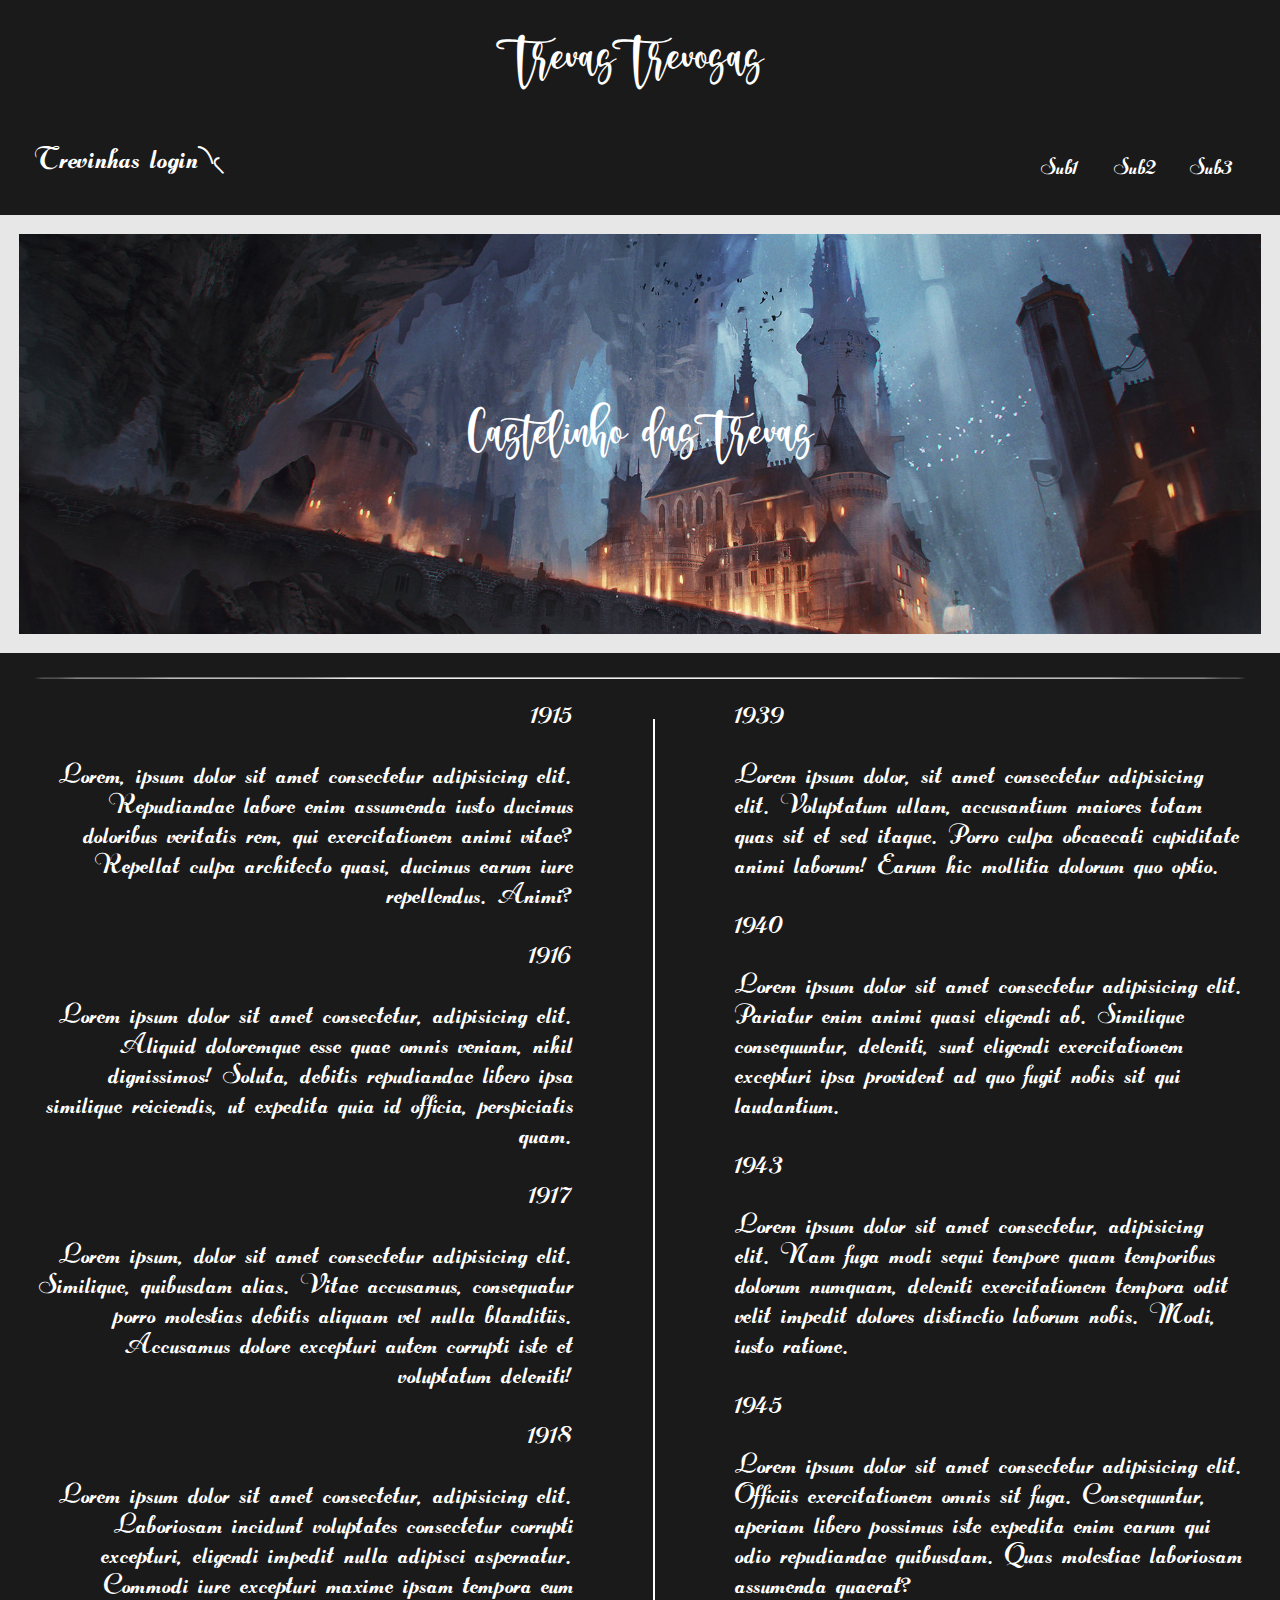
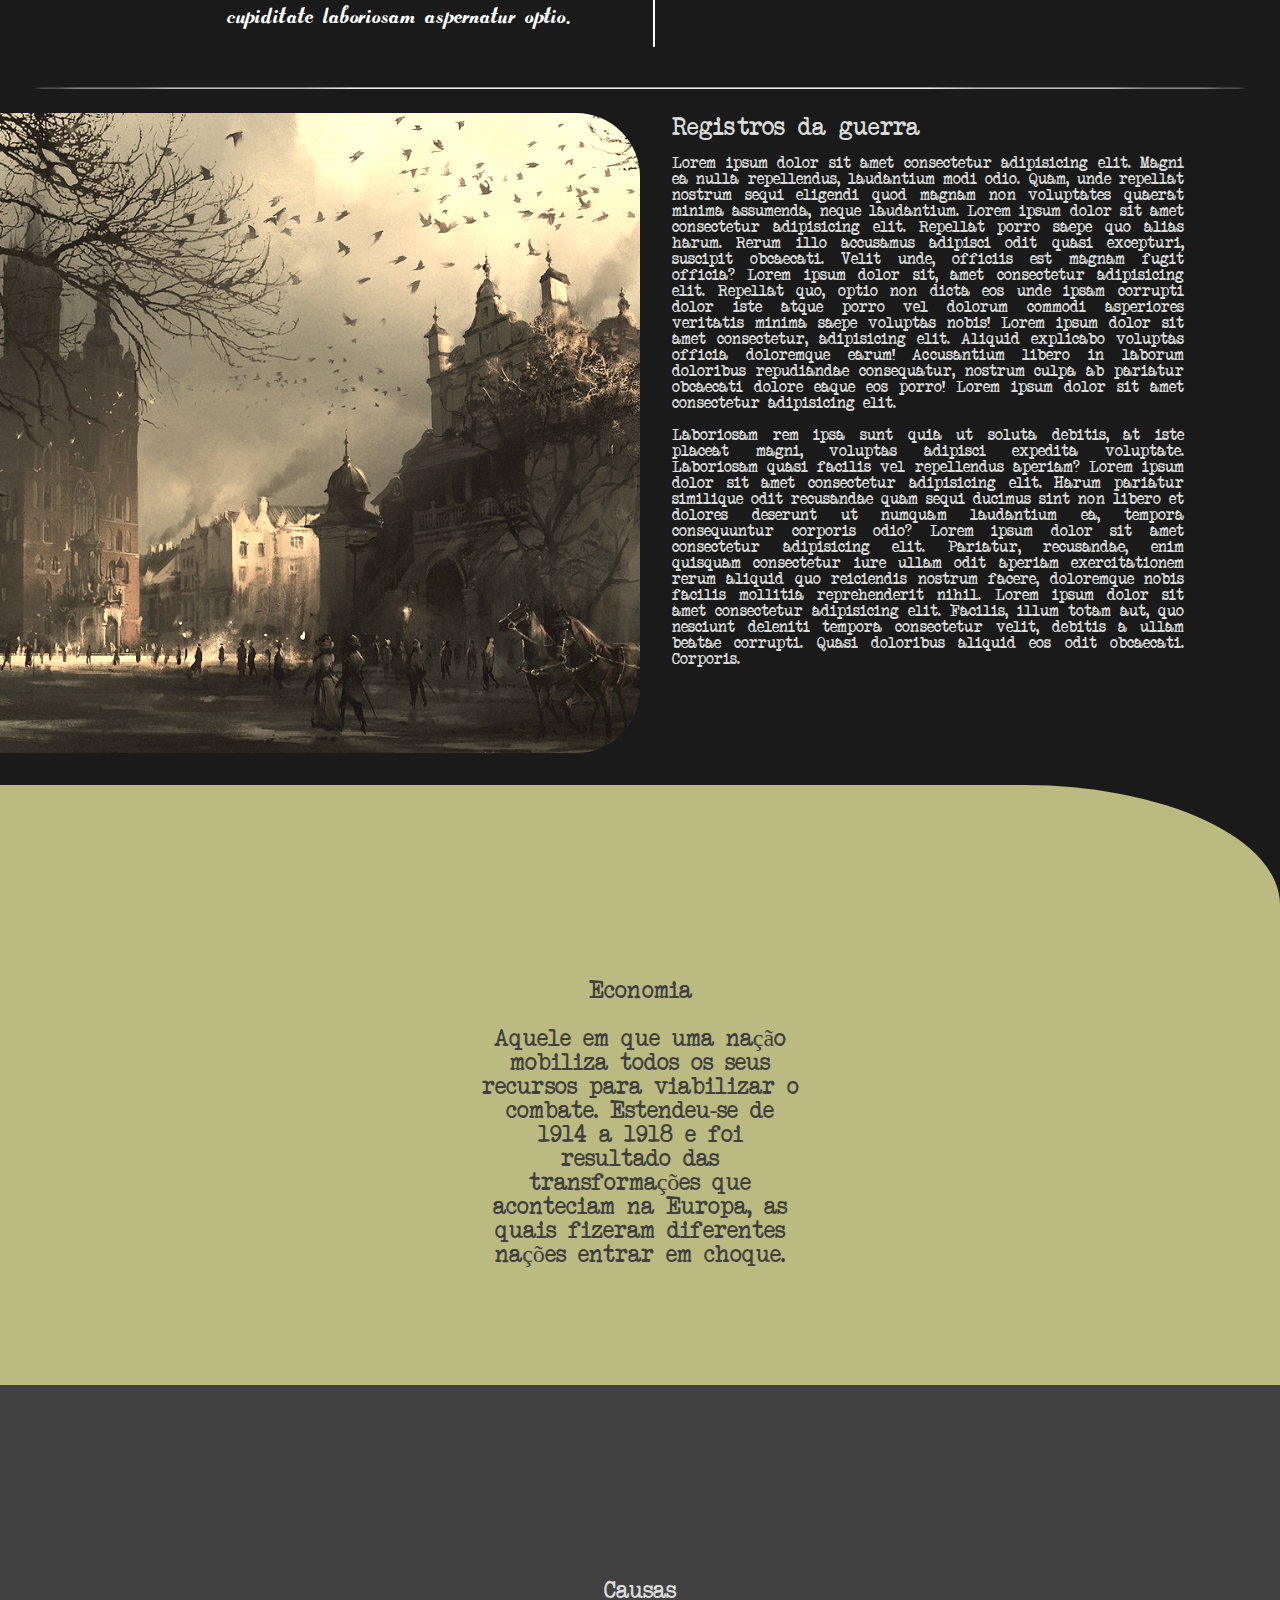
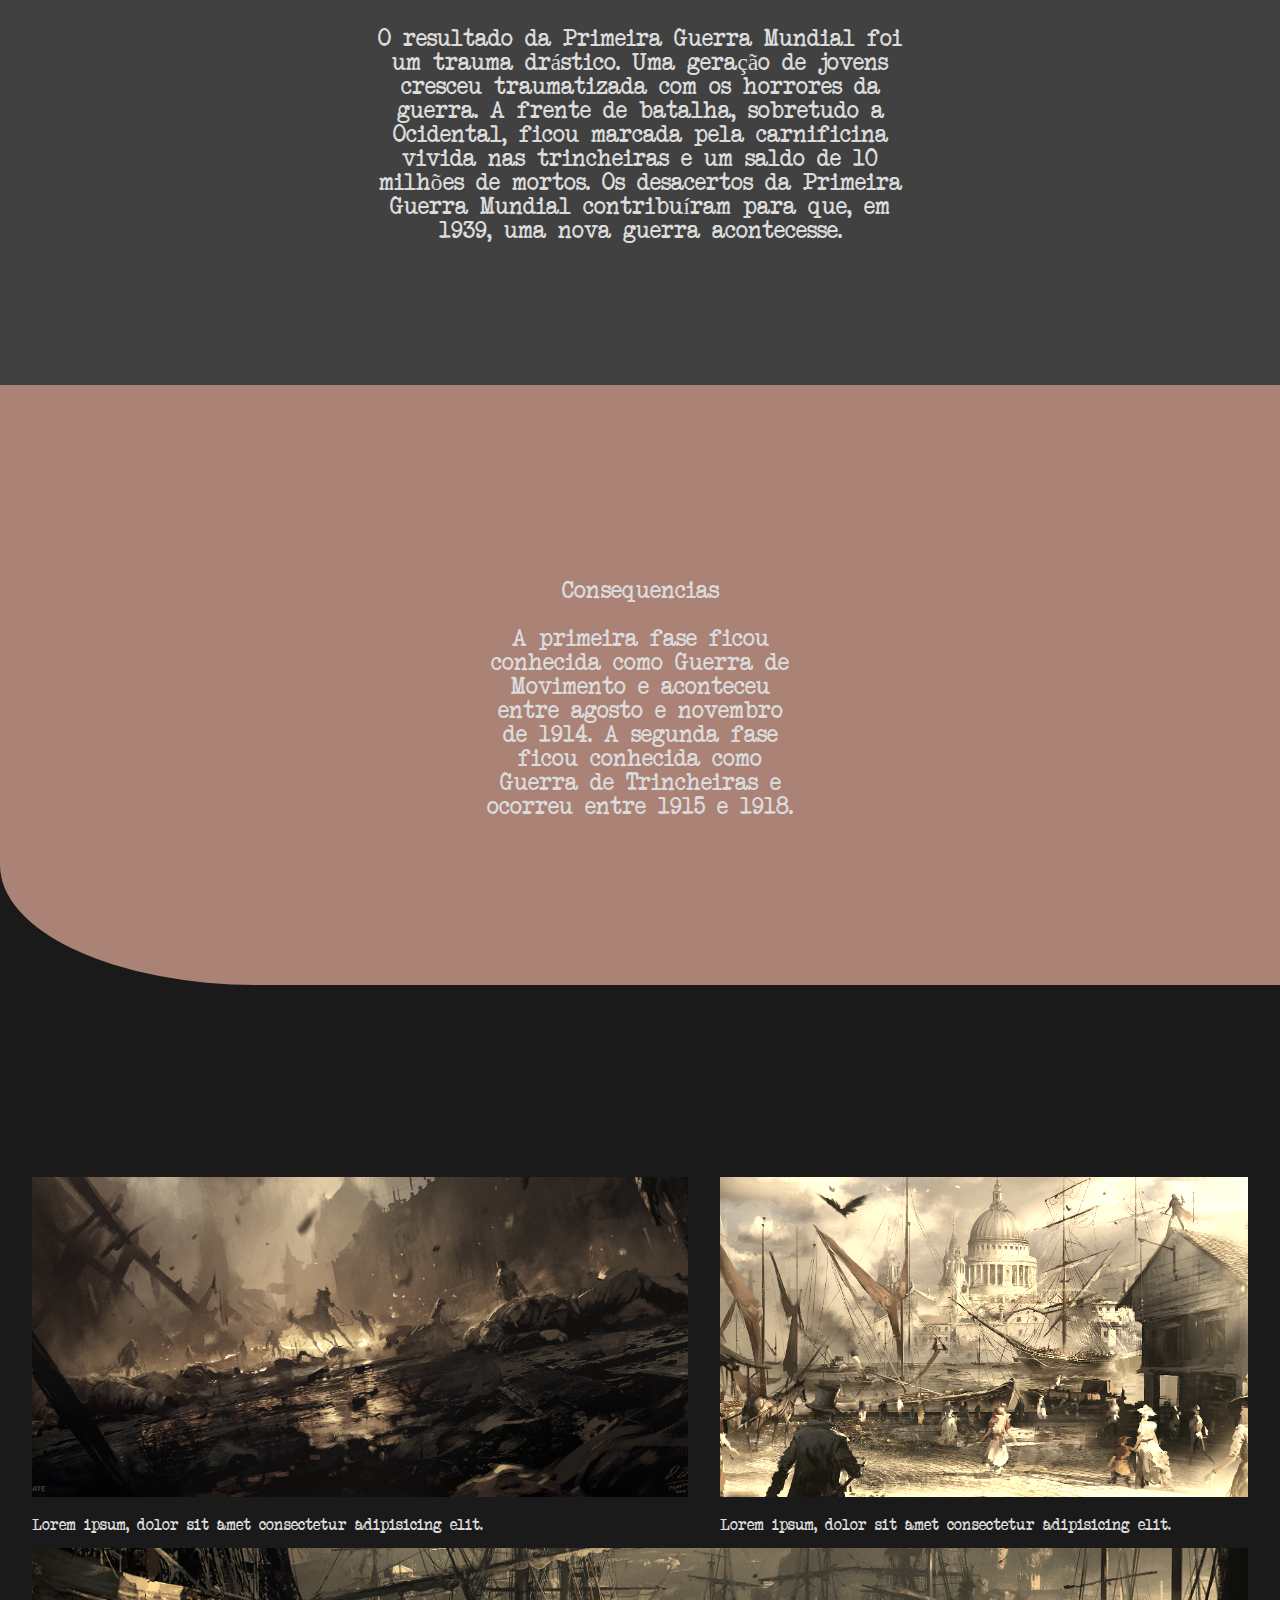
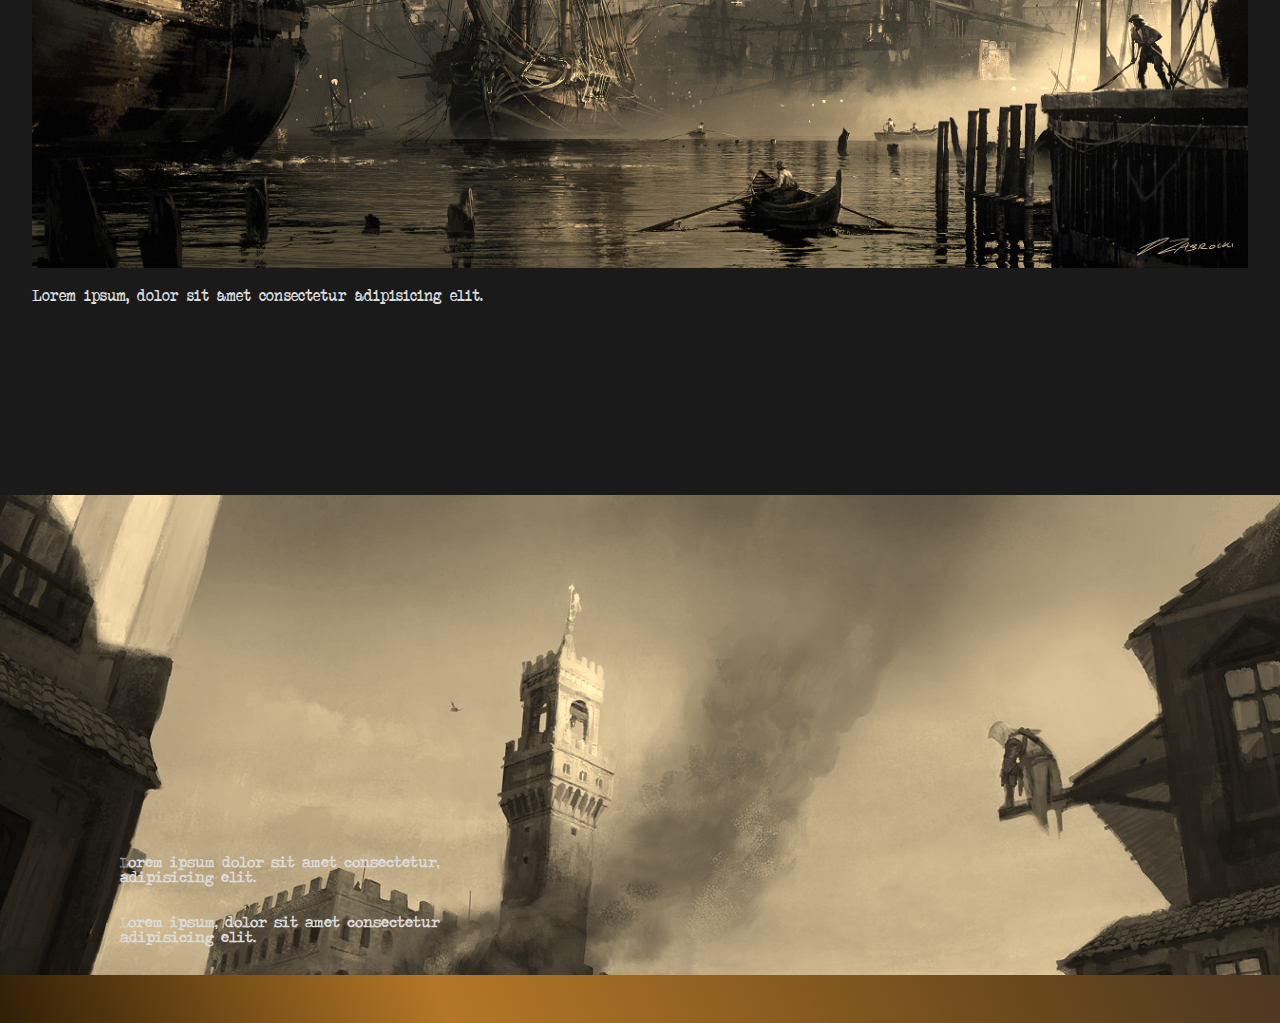
<file: index.html>
<!DOCTYPE html>

<html lang="pt-br">
<head>
  <meta charset="utf-8">
  <title> War</title>
  <link rel="stylesheet" type="text/css" href="./src/estilo.css">
  <link rel="stylesheet" type="text/css" href="./src/reset.css">
</head>

<body>
  <header> 
    <section class="cabecalho">
        <div class="titulo"> 
          <h1>Trevas Trevosas</h1>
        </div>
        <section class="botoes">
          <div>
            <a href="/pages/login.html" class="botaosubprincipal"><h3>Trevinhas login৲৻</h3></a>
          </div>
          <div class="botaosub">
            <a href="#" class="botao1"><h3>Sub1</h3></a>
            <a href="#" class="botao2"><h3>Sub2</h3></a>
            <a href="#" class="botao3"><h3>Sub3</h3></a>
          </div>
        </section>
    </section>
  </header>

  <main>
   <section>
      <div class="castelinho">
        <figure class="castelinho1">
          <img src="./image/0kKhhzx.jpeg" alt="castelinho das trevas" class="castelinhodomal">
          <figcaption class="legcastelinho">
            <h2 class="textocastelinho">Castelinho das Trevas</h2>
          </figcaption>
        </figure>
      </div>
   </section>

      <hr class="corte1">
      
   <section class="colunas">
     <container class="containercoluna">
       <div>
         <ul class="coluna1">
           <li><h3>1915</h3><h4>Lorem, ipsum dolor sit amet consectetur adipisicing elit. Repudiandae labore enim assumenda iusto ducimus doloribus veritatis rem, qui exercitationem animi vitae? Repellat culpa architecto quasi, ducimus earum iure repellendus. Animi?</h4></li>
           <li><h3>1916</h3><h4>Lorem ipsum dolor sit amet consectetur, adipisicing elit. Aliquid doloremque esse quae omnis veniam, nihil dignissimos! Soluta, debitis repudiandae libero ipsa similique reiciendis, ut expedita quia id officia, perspiciatis quam.</h4></li>
           <li><h3>1917</h3><h4>Lorem ipsum, dolor sit amet consectetur adipisicing elit. Similique, quibusdam alias. Vitae accusamus, consequatur porro molestias debitis aliquam vel nulla blanditiis. Accusamus dolore excepturi autem corrupti iste et voluptatum deleniti!</h4></li>
           <li><h3>1918</h3><h4>Lorem ipsum dolor sit amet consectetur, adipisicing elit. Laboriosam incidunt voluptates consectetur corrupti excepturi, eligendi impedit nulla adipisci aspernatur. Commodi iure excepturi maxime ipsam tempora eum cupiditate laboriosam aspernatur optio.</h4></li>  
         </ul>
       </div>
       
         <hr class="cortecoluna">
       
       <div>
         <ul class="coluna2">
           <li><h3>1939</h3><h4>Lorem ipsum dolor, sit amet consectetur adipisicing elit. Voluptatum ullam, accusantium maiores totam quas sit et sed itaque. Porro culpa obcaecati cupiditate animi laborum! Earum hic mollitia dolorum quo optio.</h4></li>
           <li><h3>1940</h3><h4>Lorem ipsum dolor sit amet consectetur adipisicing elit. Pariatur enim animi quasi eligendi ab. Similique consequuntur, deleniti, sunt eligendi exercitationem excepturi ipsa provident ad quo fugit nobis sit qui laudantium.</h4></li>
           <li><h3>1943</h3><h4>Lorem ipsum dolor sit amet consectetur, adipisicing elit. Nam fuga modi sequi tempore quam temporibus dolorum numquam, deleniti exercitationem tempora odit velit impedit dolores distinctio laborum nobis. Modi, iusto ratione.</h4></li>
           <li><h3>1945</h3><h4>Lorem ipsum dolor sit amet consectetur adipisicing elit. Officiis exercitationem omnis sit fuga. Consequuntur, aperiam libero possimus iste expedita enim earum qui odio repudiandae quibusdam. Quas molestiae laboriosam assumenda quaerat?</h4></li>  
         </ul>
       </div>
     </container>
   </section> 

   <hr class="corte2">

   <section>
     <div class="caixaconteudo1">
       <figure class="igrejinhadomal1">
        <img src="./image/p4YH4Ka.jpeg" alt="igrejinha do mal">
        <figcaption>
          <h2> Registros da guerra </h2>
          <h4>Lorem ipsum dolor sit amet consectetur adipisicing elit. Magni ea nulla repellendus, laudantium modi odio. Quam, unde repellat nostrum sequi eligendi quod magnam non voluptates quaerat minima assumenda, neque laudantium. Lorem ipsum dolor sit amet consectetur adipisicing elit. Repellat porro saepe quo alias harum. Rerum illo accusamus adipisci odit quasi excepturi, suscipit obcaecati. Velit unde, officiis est magnam fugit officia? Lorem ipsum dolor sit, amet consectetur adipisicing elit. Repellat quo, optio non dicta eos unde ipsam corrupti dolor iste atque porro vel dolorum commodi asperiores veritatis minima saepe voluptas nobis! Lorem ipsum dolor sit amet consectetur, adipisicing elit. Aliquid explicabo voluptas officia doloremque earum! Accusantium libero in laborum doloribus repudiandae consequatur, nostrum culpa ab pariatur obcaecati dolore eaque eos porro! Lorem ipsum dolor sit amet consectetur adipisicing elit. <br><br>Laboriosam rem ipsa sunt quia ut soluta debitis, at iste placeat magni, voluptas adipisci expedita voluptate. Laboriosam quasi facilis vel repellendus aperiam? Lorem ipsum dolor sit amet consectetur adipisicing elit. Harum pariatur similique odit recusandae quam sequi ducimus sint non libero et dolores deserunt ut numquam laudantium ea, tempora consequuntur corporis odio? Lorem ipsum dolor sit amet consectetur adipisicing elit. Pariatur, recusandae, enim quisquam consectetur iure ullam odit aperiam exercitationem rerum aliquid quo reiciendis nostrum facere, doloremque nobis facilis mollitia reprehenderit nihil. Lorem ipsum dolor sit amet consectetur adipisicing elit. Facilis, illum totam aut, quo nesciunt deleniti tempora consectetur velit, debitis a ullam beatae corrupti. Quasi doloribus aliquid eos odit obcaecati. Corporis.</h4></figcaption>
       </figure>
     </div>
   </section>

   <section>
     <div class="parte1">
      <h2>
        Economia
      </h2>
      <p>
        Aquele em que uma nação mobiliza todos os seus recursos para viabilizar o combate. Estendeu-se de 1914 a 1918 e foi resultado das transformações que aconteciam na Europa, as quais fizeram diferentes nações entrar em choque.
      </p>
     </div>
     <div class="parte2">
      <h2>
        Causas
      </h2>
      <p>
        O resultado da Primeira Guerra Mundial foi um trauma drástico. Uma geração de jovens cresceu traumatizada com os horrores da guerra. A frente de batalha, sobretudo a Ocidental, ficou marcada pela carnificina vivida nas trincheiras e um saldo de 10 milhões de mortos. Os desacertos da Primeira Guerra Mundial contribuíram para que, em 1939, uma nova guerra acontecesse.
      </p>
     </div>
     <div class="parte3">
      <h2>
        Consequencias 
      </h2>
      <p>
        A primeira fase ficou conhecida como Guerra de Movimento e aconteceu entre agosto e novembro de 1914. A segunda fase ficou conhecida como Guerra de Trincheiras e ocorreu entre 1915 e 1918.
      </p>
     </div>
   </section>

   <!-- <section>
     <div>
       <div class="caixadasselecoes"></div>
       <div class="botoesdeteste">
        <a href="#" class="botao11"><h3>teste</h3></a>
        <a href="#" class="botao12"><h3>testando</h3></a>
        <a href="#" class="botao13"><h3>testador</h3></a>
        <a href="#" class="botao14"><h3>testado</h3></a>
      </div>
     </div>
   </section> -->

   <!-- <hr class="corte2"> -->

    <section>
      <div class="pacoteimgs">
        <div class="pacoteimgss">
          <figure class="pacoteimg1">
            <img src="./image/darek-zabrocki-rho-attackonnottingham-v007b-final-hi-res-darekzabrocki.jpg" alt="igrejinha do mal" class="igrejinhadomal">
              <figcaption class="legigrejinha">
              <h4>Lorem ipsum, dolor sit amet consectetur adipisicing elit. </h4>
          </figure> 
          <figure class="pacoteimg2">
            <img src="./image/darek-zabrocki-industrial-revolution-in-thames-final-ac-syndicate-darekzabrocki.jpg" alt="igrejinha do mal" class="igrejinhadomal">
              <figcaption class="legigrejinha">
              <h4>Lorem ipsum, dolor sit amet consectetur adipisicing elit. </h4>
          </figure> 
        </div>
        <div class="pacoteimg3">
          <figure class="pacoteimg13">
            <img src="./image/darek-zabrocki-marine-11-final.jpg" alt="igrejinha do mal" class="igrejinhadomal">
              <figcaption class="legigrejinha">
              <h4>Lorem ipsum, dolor sit amet consectetur adipisicing elit. </h4>
          </figure> 
        </div>
      </div>
    </section>
  </main>
  <footer>
    <div class="rodapep">
      <figure class="rodape">
        <img src="./image/bram-sels-01-01.jpg" alt="igrejinha do mal" class="igrejinhadomal">
        <figcaption class="legigrejinha11">
        <h4 class="h41">Lorem ipsum, dolor sit amet consectetur adipisicing elit. </h4> 
        <h4 class="h42">Lorem ipsum dolor sit amet consectetur, adipisicing elit. </h4>
        </figcaption>
      </figure>
    </div>
  </footer>

</body>
</html>
</file>
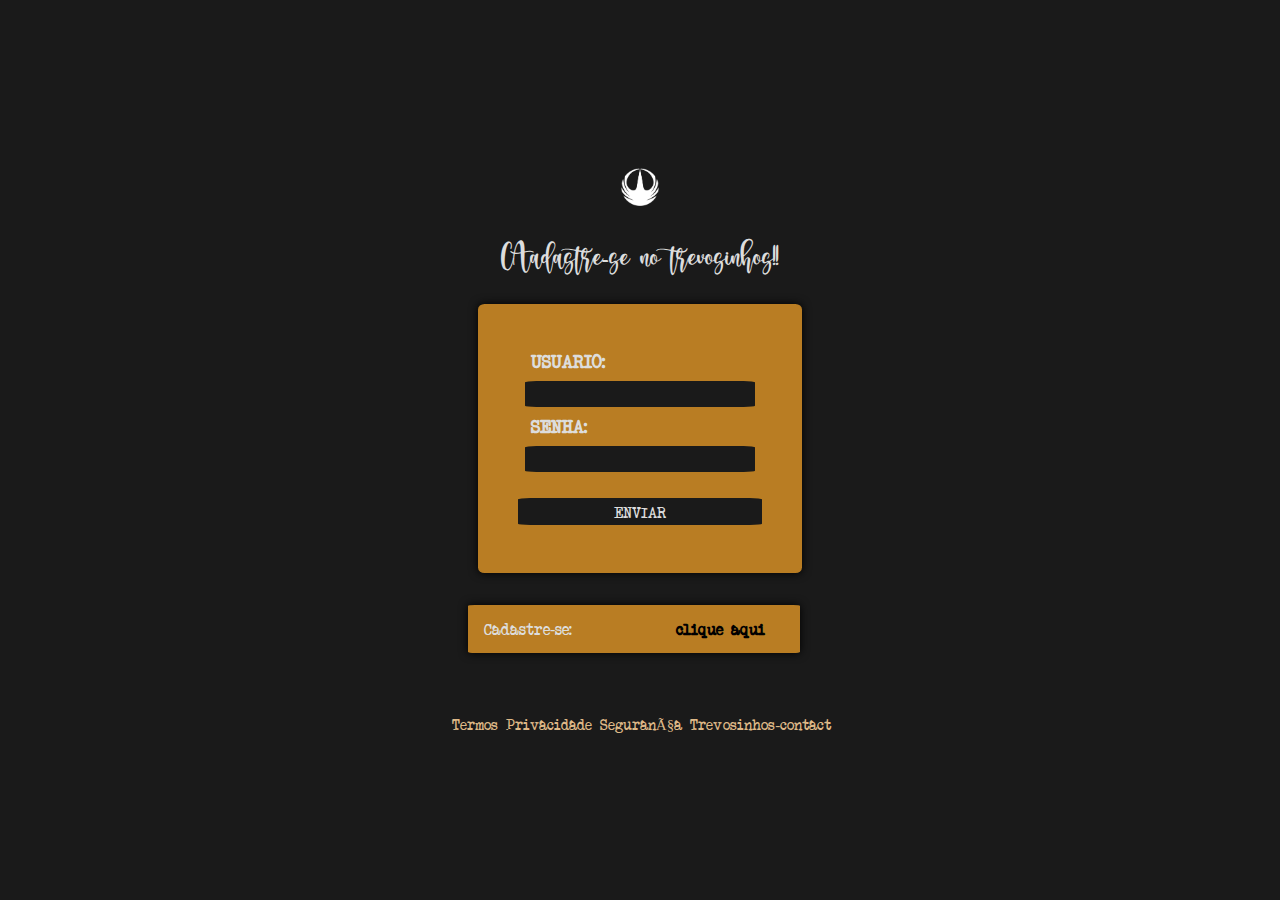
<file: pages/login.html>
<!DOCTYPE html>

<html lang="pt-br">

    <head>
        <meta charset="uft-8">
        <title>PAGINA DE LOGIN</title>
        <link rel="stylesheet" type="text/css" href="/src/reset.css" >
        <link rel="stylesheet" type="text/css" href="/src/login.css" >
    </head>

    <body>
        <div class="container">
            <div class="box">
                <header>
                    <div class="cabecalho">
                        <img class="logo" src="/image/Logo_Trevosinhos_Branco.png" alt="logo da trevosinhos">
                        <h1>CAadastre-se no trevosinhos!!</h1>
                    </div>
                </header>
                <main class="main">
                        <div class="caixalogin">                           
                            <div class="labels">
                               <div class="usuario">
                                    <label for="usuario">
                                        <p>USUARIO:</p><b/>
                                        <input id="usuario" type="email" >
                                    </label>  
                               </div>                     
                               <div class="senha">
                                    <label for="senha">
                                        <p>SENHA:</p></b>
                                        <input id="senha" type="password" >
                                    </label>
                               </div>
                            </div>
                            <hr class="hr">                     
                            <div class="botaop">
                                <button type="submit" class="botao" href="">
                                    <h2>ENVIAR</h2>
                                </button>
                            </div>
                        </div>
                </main>
                <footer>
                    <container class="caixafooter">
                        <div>
                            <div class="clique">
                                Cadastre-se:
                                <a href="">clique aqui</a> 
                            </div>
                        </div>
                        <div class="links">
                            <div>
                                <a href="">Termos</a>
                                <a href="">Privacidade</a>
                                <a href="">Segurança</a>
                                <a href="">Trevosinhos-contact</a>
                            </div>
                        </div>
                    </container>
                </footer>
            </div>
        </div>
    </body>
</html>
</file>
<file: src/estilo.css>
@charset "utf-8";

@font-face {
    font-family: 'traveling';
    src: url(/font/TravelingTypewriter.ttf);
}
@font-face {
    font-family: 'badlystamped';
    src: url(/font/BadlyStamped.ttf);
}
@font-face {
    font-family: 'UNCLETYP';
    src: url(/font/UNCLETYP.ttf);
}
@font-face {
    font-family: 'Sinami';
    src: url(/font/Sinami\ demo.ttf);
}
@font-face {
    font-family: 'atwriter' ;
    src: url(/font/atwriter.ttf);
}
@font-face {
    font-family: 'Southmore' ;
    src: url(/font/Southmore.ttf);
}
a{
    text-decoration: none;
}
body, .cabecalho{
    background-color: rgb(26, 26, 26);
}
/* CABEÇALHO */
.cabecalho .titulo h1{
    color: white;
    text-align: center;
    font-family: 'Southmore';
    font-size: 40px;
    padding: 1em;
    padding-top: 1em;
    font-style: bold;
}
/* BOTÕES */
.botaosubprincipal h3{
    margin-left: 35px;
    margin-bottom: 10px;
    font-size: 35px;   
}
.botaosubprincipal h3:hover{
    color: burlywood;
    transition: 0.5s;
}
.botoes{
    display: flex;
    justify-content: space-between;
}
.botaosub{
    display: flex;
    margin-right: 30px;
    align-items: center;  
}
.botoes a{
    font-size: 25px;
    margin: 10px 10px;
    color: white;
    font-family: 'Sinami';
    border: 2px solid rgba(255, 255, 255, 0);
    padding: .3rem;
    padding-top: .5rem;
    border-radius: 20% 0 20% 0;
}
.botaosub .botao1:hover, .botaosub .botao2:hover, .botaosub .botao3:hover{
    flex-wrap: wrap;
    align-items: center;
    justify-content: center;
    color: rgb(0, 255, 255);
    text-align: center;
    padding: .3rem;
    padding-top: .5rem;
    border: 2px solid white;
    border-radius: 20% 0 20% 0;
    transition: all 0.5s;
}
.botaosub .botao2:hover{
    color: rgb(255, 123, 0);
}
.botaosub .botao3:hover{
    color: rgb(255, 251, 0);
}
/* IMG CASTELO */
.castelinho{
    position: relative;
}
.castelinho1{
    align-items: center;
    justify-content: center;
    display: flex;
    background-color: rgb(231, 231, 231);
}
.castelinho1 img{ 
    height: 25em;
    width: 100%;
    margin: 1.2em;
    object-fit: cover;
    object-position:center;
    /* border: 1px dashed rgb(0, 0, 0); */
}
.legcastelinho{
    position:absolute;
    text-align: center;
    width: 100%;
    height: 100%;
    top: 5em;
    color: white;
    font-family: 'Southmore';
    font-size: 40px;
}
/* PEQUENO AJUSTE - POR ENQUANTO */
.igrejinhadomal{
    width:1000px;
}
/* CORTE 1 E 2 */
.corte1, .corte2{
    margin-top: 1.5em;
    margin-bottom: 1.5em;
    border: 1px thick rgb(255, 216, 204);
    width: 95%;
    border-radius: 95%;
}
/* CORTE NA VERTICAL */
.cortecoluna {
    border: 1px solid white;
    margin: 1em 5em;
}
/* COLUNAS */
.coluna1 h4{
    margin-top: 1em;
    padding-bottom: 1em;
    color: white;
    font-family: 'Sinami';
    font-size: 30px;
    text-align:end;
}
.coluna1 h3{
    color: white;
    font-family: 'Sinami';
    font-size: 30px;
    text-align:end;
}
.coluna2 h4{
    margin-top: 1em;
    padding-bottom: 1em;
    color: white;
    font-family: 'Sinami';
    font-size: 30px;
}
.coluna2 h3{
    color: white;
    font-family: 'Sinami';
    font-size: 30px;
}
.containercoluna{
    padding: 0 2em;
    display: flex;
    justify-content: center;
}
/* IMG IGREJA */
.caixaconteudo1{
    display: flex;
    justify-content: center;
}
.igrejinhadomal1 img{
    margin-right: 2em;
    margin-bottom: 2em;
    float: left;
    height: 40em;
    width: 50%;
    object-fit: cover;
    object-position:  bottom;
    border: 1px transparent white;
    border-radius: 0 10% 10% 0; 
    -webkit-filter: sepia(70%);
    filter: sepia(70%)
}
.igrejinhadomal1 figcaption h4{
    color: rgb(219, 219, 219);
    padding: 1em 6em;
    text-align: justify;
    font-family: 'atwriter';
    font-size: 16px;
}
.igrejinhadomal1 figcaption h2{
    color: rgb(219, 219, 219);
    text-align:start;
    font-family: 'atwriter';
    font-size: 25px;
}
/* BOTOES TESTE */
/* .botoesdeteste{
    padding: 2em 0;
    display: flex;
    justify-content: space-around;
    background: white;
    background: -webkit-linear-gradient(top left, rgb(26, 26, 26) 0%, rgb(255, 175, 70) 30%, rgb(81, 142, 255) 70%, rgb(26, 26, 26) 100%);
    width: 100%;
}
.botoesdeteste a{
    text-decoration: none;
    font-size: 35px;
    color: white;
    font-family: 'Sinami';
} */
/* ECONOMIA/CAUSA/CONSEQUENCIAS
PARTES */

/* transformar os titulos em links e fazer um efeito hover */
.parte1, .parte2, .parte3{
    border: 1px transparent white;
    background: #ffff;
    height: 25em;
    width: 100%;
    text-align: center;  
    font-family: 'atwriter';
    font-size: 24px;
    color: rgb(219, 219, 219);
    border-radius: 0%;
}
.parte1 h2, .parte2 h2, .parte3 h2{
    padding-top: 8em;
    padding-bottom: 1em;
}
.parte1 h2:hover, .parte2 h2:hover, .parte3 h2:hover{
    font-family: 'badlystamped';
    font-size: 24.01px;
}
.parte1 p, .parte2 p, .parte3 p{
    padding: 0 20em;
}
.parte1{
    background: rgb(187, 186, 129);
    color: rgb(63, 63, 63);
    border-radius: 0 20% 0 0;
}
.parte2{
    background: rgb(65, 65, 65);
}
.parte2 p{
    padding:  0 15em;
}
.parte3{
    background: rgb(170, 130, 118);
    border-radius: 0 0 0 20%;
}
/* PACOTE DE IMGS */
.pacoteimgss{
    display: flex;
    margin-top: 12em;
    margin-left: 2em;
    margin-right: 2em;
}
.pacoteimgs img{
    height: 20em;
    width: 100%;
    object-fit: cover;
    object-position: bottom;
    border: 1px transparent white;
    -webkit-filter:sepia(100%);
    filter: sepia(70%);
    filter: gray;
}
.pacoteimg3{
    margin: 1em 2em;
    margin-bottom: 12em;
}
.pacoteimg2 {
    padding-left: 2em;
}
/* TEXTO PACOTE DE IMGS */
.pacoteimgs h4{
    font-family: 'atwriter';
    color: rgb(219, 219, 219);
    margin-top: 1em;
}
.rodape img{
    height: 30em;
    width: 100%;
    object-fit: cover;
    object-position:top ;
    display: flex;
    text-align: left;
    justify-content: center;
    transition: 10s;
    transition-delay: 1s;
    filter: sepia(100%);
}
.rodape img:hover{
    object-position:bottom ;
    transition: 1.5s;
    filter: sepia(30%);
}
.rodapep{
    position:  relative;
    height: 33em;
    width: 100%;
    background: #000;
    background: -webkit-linear-gradient(bottom left, rgb(48, 30, 6) 0%, rgb(180, 119, 39) 30%, rgb(104, 71, 28) 70%, #362b28 100%);
}
.rodape figcaption .h41,.rodape figcaption .h42{
    position:absolute;
    text-align: left;
    color: rgb(219, 219, 219);
    font-family: 'traveling';
    font-size: 15px;
    padding-top: 0em;
    top: 28em;
    height: 10%;
    width: 30%;
    padding-left: 8em;
    font-weight: bold;
}
.rodape figcaption .h42{
    top: 24em;
}
</file>
<file: src/login.css>
@font-face {
    font-family: 'atwriter' ;
    src: url(/font/atwriter.ttf);
}
@font-face {
    font-family: 'Southmore' ;
    src: url(/font/Southmore.ttf);
}

*{
    color:rgb(221, 221, 221);
    font-family: 'atwriter';
}
body{
    background: rgb(26, 26, 26);
}
header{
    font-size:25px;
    width: 100%;
    text-align: center;
    font-family: 'southmore' ;
}
.container{
    width: 100vw;
    height: 100vh;
    display: flex;
    flex-direction: row;
    justify-content: center;
    align-items: center;
}
.logo{
    display: relative;
    justify-items: center;
    width: 1.5em;
    padding-bottom: 1.3em;
}
.box{
    width: 100%;
}
.main{
    display: flex;
    flex-direction:column;
    align-items: center;
}
.caixalogin{
    margin: 2em 0;
    background: rgb(185, 125, 35);
    padding: 3em 2.5em;
    border: 1px transparent white;
    border-radius: 2%;
    box-shadow: 0px 0px 10px rgb(0, 0, 0);
}   
.botaop{
    text-align: center;
}
.botao{
    border: none;
    font-size: 15px;
    border-radius: 5%;
    background: rgb(26, 26, 26);
    padding: .3em 6.4em;
}
.botao:hover{
    background: rgb(15, 15, 15);
    transition: .3s;
}
.botao:active{
    background: rgb(88, 72, 61);
    box-shadow: 0px 0px 10px black;
}
.labels{
    text-align: center;
}
.usuario input, .senha input{
    font-family: Arial, Helvetica, sans-serif;
    padding: .4em 2em;
    border-radius: 5%;
    margin: .8em 0;
    border: none;
    background: rgb(26, 26, 26);
}
.usuario input:focus , .senha input:focus{
    box-shadow: 0px 0px 10px black;
    outline: 0;
    background: rgb(20, 20, 20);
}
.usuario p, .senha p{
    margin-left: .7em;
    text-align: justify;
    font-size: 18px;
    font-weight:600;
}
.hr{
    border-style: none;
}
footer{
    font-family: 'atwriter' ; 
    display: flex;
    flex-direction: column;
    justify-content: center;
    align-items: center;

}
.clique {
    margin-left: 1.2em;
    margin-bottom: 4em;
    padding: 1em;
    background: rgb(185, 125, 35);
    border: 1px transparent rgb(255, 166, 0);
    border-radius: 2%;
    box-shadow: 0px 0px 10px rgb(0, 0, 0);
    width: 300px;
}
.clique a{
    margin-left: 6em;
    text-decoration: none;
    color: rgb(0, 0, 0);
    font-weight: bold;
}
.clique a:hover{
    color: burlywood;
}
.caixafooter .links a{
    text-align: center;
    text-decoration: none;
    color: burlywood;
}  
.links{
    font-size: 15px; 
    margin-left: .2em;
} 
.links a:hover{
    color: rgb(226, 226, 226);
}
</file>
